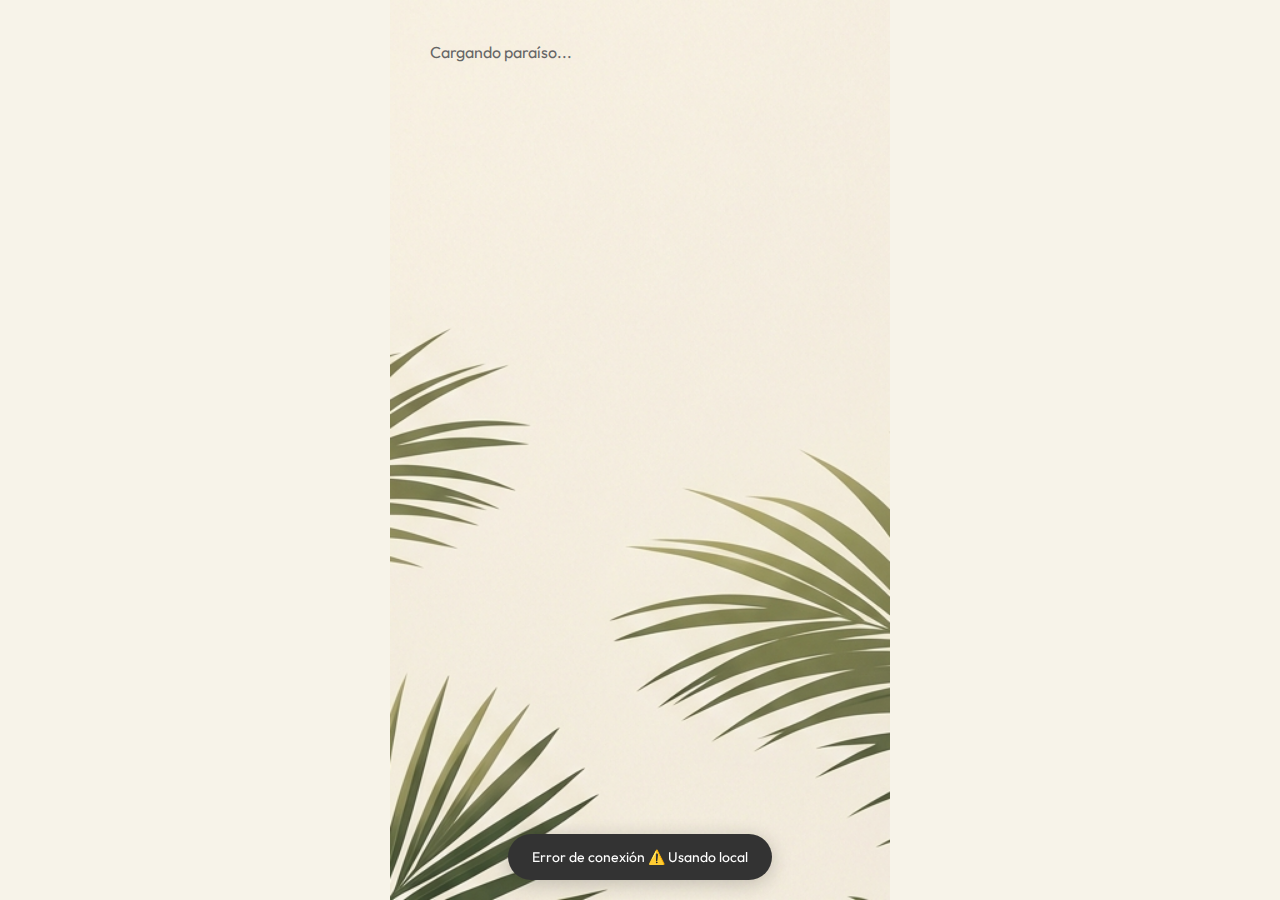
<file: index.html>
<!DOCTYPE html>
<html lang="es">

<head>
    <meta charset="UTF-8">
    <meta name="viewport" content="width=device-width, initial-scale=1.0, maximum-scale=1.0, user-scalable=no">
    <title>Casa 25 - Portal de la Estancia</title>
    <link rel="stylesheet" href="style.css?v=15">
    <link rel="preconnect" href="https://fonts.googleapis.com">
    <link rel="preconnect" href="https://fonts.gstatic.com" crossorigin>
    <link href="https://fonts.googleapis.com/css2?family=Outfit:wght@300;400;600&display=swap" rel="stylesheet">
    <link rel="manifest" href="manifest.json">
    <meta name="theme-color" content="#2D5A27">
    <link rel="apple-touch-icon" href="icons/icon-192.png">
</head>

<body>
    <div id="app">
        <!-- The app content will be dynamically injected here via main.js -->
        <div id="loading-screen" class="screen active">
            <div class="loader"></div>
            <p>Cargando paraíso...</p>
        </div>
    </div>

    <!-- Modals and Notifications -->
    <div id="notification-toast" class="toast"></div>

    <script src="main.js?v=15"></script>
</body>

</html>
</file>
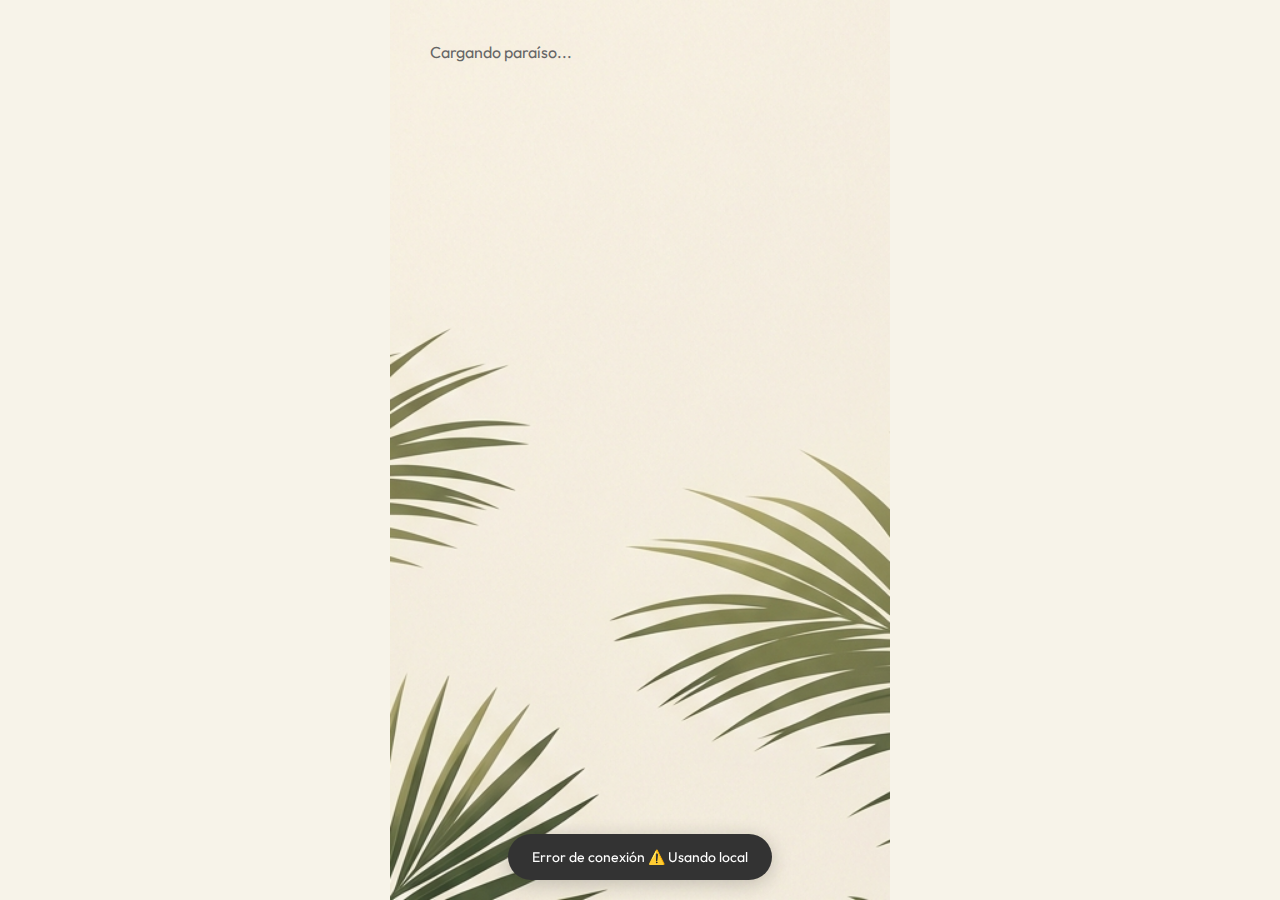
<file: casa25-app/casa25-app/index.html>
<!DOCTYPE html>
<html lang="es">

<head>
    <meta charset="UTF-8">
    <meta name="viewport" content="width=device-width, initial-scale=1.0, maximum-scale=1.0, user-scalable=no">
    <title>Casa 25 - Portal de la Estancia</title>
    <link rel="stylesheet" href="style.css?v=9">
    <link rel="preconnect" href="https://fonts.googleapis.com">
    <link rel="preconnect" href="https://fonts.gstatic.com" crossorigin>
    <link href="https://fonts.googleapis.com/css2?family=Outfit:wght@300;400;600&display=swap" rel="stylesheet">
    <link rel="manifest" href="manifest.json">
    <meta name="theme-color" content="#2D5A27">
    <link rel="apple-touch-icon" href="icons/icon-192.png">
</head>

<body>
    <div id="app">
        <!-- The app content will be dynamically injected here via main.js -->
        <div id="loading-screen" class="screen active">
            <div class="loader"></div>
            <p>Cargando paraíso...</p>
        </div>
    </div>

    <!-- Modals and Notifications -->
    <div id="notification-toast" class="toast"></div>

    <script src="main.js?v=9"></script>
</body>

</html>
</file>
<file: style.css>
:root {
    --primary: #2D5A27;
    /* Verde Selva */
    --bg: #F7F3E9;
    /* Arena Cálida Suave */
    --accent: #00A8CC;
    /* Azul Tropical (Acentuado) */
    --alert: #FF8C42;
    /* Naranja Alerta */
    --text: #333333;
    --text-light: #666666;
    --white: #ffffff;
    --radius-lg: 24px;
    --radius-md: 16px;
    --shadow: 0 4px 12px rgba(0, 0, 0, 0.05);
    --transition: all 0.3s cubic-bezier(0.4, 0, 0.2, 1);
    --side-padding: 40px;
    /* Consistencia Global */
}

* {
    margin: 0;
    padding: 0;
    box-sizing: border-box;
    -webkit-tap-highlight-color: transparent;
}

body {
    font-family: 'Outfit', sans-serif;
    background-color: var(--bg);
    color: var(--text);
    line-height: 1.6;
    overflow-x: hidden;
}

/* Layout Core */
#app {
    max-width: 500px;
    margin: 0 auto;
    min-height: 100vh;
    position: relative;
    background-color: var(--bg);
    background-image: url('background.png');
    background-size: cover;
    background-position: center bottom;
    background-attachment: fixed;
}

.screen {
    display: none;
    padding: 40px var(--side-padding);
    animation: fadeIn 0.4s ease;
    width: 100%;
}

.screen.active {
    display: block;
}

@keyframes fadeIn {
    from {
        opacity: 0;
        transform: translateY(10px);
    }

    to {
        opacity: 1;
        transform: translateY(0);
    }
}

/* Typography */
h1 {
    font-weight: 600;
    font-size: 28px;
    color: var(--primary);
    margin-bottom: 8px;
}

h2 {
    font-weight: 600;
    font-size: 20px;
    margin-bottom: 16px;
}

p {
    font-size: 16px;
    color: var(--text-light);
}

/* Header & Hierarchy */
header {
    padding: 24px 0;
    width: 100%;
}

header .greeting {
    font-size: 16px;
    color: var(--text-light);
    margin-bottom: 4px;
}

header .name {
    font-size: 28px;
    font-weight: 600;
    color: var(--primary);
}

/* Components: Buttons & Cards */
.btn {
    display: flex;
    align-items: center;
    justify-content: center;
    gap: 12px;
    padding: 16px 24px;
    border-radius: var(--radius-md);
    border: none;
    font-family: inherit;
    font-weight: 600;
    font-size: 16px;
    cursor: pointer;
    transition: var(--transition);
    width: 100%;
    margin-bottom: 12px;
    text-decoration: none;
}

.btn-primary {
    background-color: var(--primary);
    color: var(--white);
}

.btn-primary:active {
    transform: scale(0.98);
    background-color: #244820;
}

/* Category Pills */
.category-pills {
    display: flex;
    overflow-x: auto;
    gap: 12px;
    padding: 10px 4px 20px;
    /* Added side padding */
    scrollbar-width: none;
    -ms-overflow-style: none;
    flex-wrap: nowrap;
    /* Force single line */
    -webkit-overflow-scrolling: touch;
    /* Smooth scroll iOS */
    width: 100%;
    /* Ensure full width */
}

.category-pills::-webkit-scrollbar {
    display: none;
    /* Chrome, Safari, Opera */
}

.pill {
    padding: 10px 20px;
    background: rgba(255, 255, 255, 0.7);
    border-radius: 50px;
    white-space: nowrap;
    font-size: 14px;
    font-weight: 500;
    cursor: pointer;
    border: 1px solid rgba(255, 255, 255, 0.3);
    transition: var(--transition);
    display: flex;
    align-items: center;
    gap: 8px;
    color: var(--text-light);
    flex-shrink: 0;
    /* Critical for horizontal scroll */
}

.pill.active {
    background: var(--primary);
    color: var(--white);
    border-color: var(--primary);
    box-shadow: 0 4px 10px rgba(45, 90, 39, 0.2);
}

.pill:active {
    transform: scale(0.95);
}

.btn-accent {
    background-color: var(--accent);
    color: var(--white);
}

.btn-alert {
    background-color: var(--alert);
    color: var(--white);
}

.card {
    background: rgba(255, 255, 255, 0.9);
    backdrop-filter: blur(5px);
    -webkit-backdrop-filter: blur(5px);
    padding: 20px;
    border-radius: var(--radius-md);
    box-shadow: var(--shadow);
    margin-bottom: 20px;
    border: 1px solid rgba(255, 255, 255, 0.3);
}

.icon-box {
    width: 48px;
    height: 48px;
    border-radius: 12px;
    background-color: rgba(45, 90, 39, 0.1);
    display: flex;
    align-items: center;
    justify-content: center;
    font-size: 24px;
    margin-bottom: 16px;
}

/* Grid & Tiles */
.tile-grid {
    display: grid;
    grid-template-columns: 1fr 1fr;
    gap: 20px;
    margin: 24px 0;
}

.tile {
    background: rgba(255, 255, 255, 0.85);
    backdrop-filter: blur(8px);
    -webkit-backdrop-filter: blur(8px);
    border-radius: 20px;
    padding: 24px 16px;
    text-align: center;
    box-shadow: 0 8px 16px rgba(0, 0, 0, 0.06);
    border: 1px solid rgba(255, 255, 255, 0.4);
    cursor: pointer;
    transition: var(--transition);
    display: flex;
    flex-direction: column;
    align-items: center;
    justify-content: center;
    gap: 12px;
    text-decoration: none;
    color: inherit;
}

.tile:active {
    transform: scale(0.96);
    background-color: #f0f0f0;
}

.tile .icon {
    font-size: 32px;
    background: rgba(45, 90, 39, 0.1);
    width: 60px;
    height: 60px;
    display: flex;
    align-items: center;
    justify-content: center;
    border-radius: 16px;
}

.tile span {
    font-weight: 600;
    font-size: 15px;
    color: var(--primary);
}

/* Modals & Overlays */
.modal-overlay {
    position: fixed;
    top: 0;
    left: 0;
    width: 100%;
    height: 100%;
    background: rgba(0, 0, 0, 0.5);
    display: flex;
    align-items: flex-end;
    justify-content: center;
    z-index: 2000;
    opacity: 0;
    transition: opacity 0.3s ease;
    padding-bottom: 20px;
    pointer-events: none;
}

.modal-overlay.active {
    opacity: 1;
    pointer-events: auto;
}

.modal-content {
    background: #ffffff;
    width: 90%;
    max-width: 450px;
    padding: 30px 20px;
    border-radius: var(--radius-lg);
    box-shadow: 0 -10px 40px rgba(0, 0, 0, 0.2);
    transform: translateY(100px);
    transition: transform 0.3s cubic-bezier(0.4, 0, 0.2, 1);
}

.modal-overlay.active .modal-content {
    transform: translateY(0);
}

/* Forms & Inputs */
.form-group {
    margin-bottom: 20px;
}

label {
    display: block;
    margin-bottom: 8px;
    font-weight: 500;
}

input,
textarea {
    width: 100%;
    padding: 14px;
    border: 1px solid #ddd;
    border-radius: 12px;
    font-family: inherit;
    font-size: 16px;
}

/* Actions & Grids */
.action-grid {
    display: grid;
    grid-template-columns: 1fr 1fr;
    gap: 12px;
    margin-bottom: 24px;
}

/* Utilities */
.toast {
    position: fixed;
    bottom: 20px;
    left: 50%;
    transform: translateX(-50%) translateY(100px);
    background: #333;
    color: white;
    padding: 12px 24px;
    border-radius: 50px;
    font-size: 14px;
    transition: var(--transition);
    z-index: 1000;
    white-space: nowrap;
    box-shadow: 0 4px 20px rgba(0, 0, 0, 0.2);
}

.toast.active {
    transform: translateX(-50%) translateY(0);
}

.btn-disabled {
    background-color: #eee !important;
    color: #999 !important;
    cursor: not-allowed;
}

.check-item {
    display: flex;
    align-items: center;
    gap: 10px;
    margin-bottom: 12px;
    font-weight: 400;
}

/* Modern Checklist */
.check-item-modern {
    display: flex;
    align-items: center;
    gap: 15px;
    padding: 12px;
    background: rgba(45, 90, 39, 0.05);
    border-radius: 12px;
    margin-bottom: 10px;
    cursor: pointer;
    transition: var(--transition);
}

.check-item-modern:active {
    transform: scale(0.98);
}

.checkbox-ui {
    width: 24px;
    height: 24px;
    border: 2px solid var(--primary);
    border-radius: 6px;
    display: flex;
    align-items: center;
    justify-content: center;
    font-weight: bold;
    color: white;
    transition: var(--transition);
}

.checkbox-ui.checked {
    background: var(--primary);
}

/* Admin Dashboard Extra Styles */
.feedback-box {
    background: #fdfaf0;
    padding: 15px;
    border-radius: 12px;
    border: 1px dashed var(--primary);
    margin: 10px 0;
    max-height: 150px;
    overflow-y: auto;
}

.issue-item {
    background: #fff;
    padding: 12px;
    border-radius: 10px;
    box-shadow: 0 2px 5px rgba(0, 0, 0, 0.05);
}

.status-badge {
    font-size: 10px;
    text-transform: uppercase;
    background: #eee;
    padding: 2px 8px;
    border-radius: 4px;
    color: #666;
}

/* Navigation: Modern Back Button */
.btn-small {
    background: rgba(255, 255, 255, 0.5);
    backdrop-filter: blur(8px);
    -webkit-backdrop-filter: blur(8px);
    border: 1px solid rgba(255, 255, 255, 0.4);
    color: var(--primary);
    font-weight: 500;
    font-size: 13px;
    padding: 8px 18px;
    border-radius: 50px;
    cursor: pointer;
    display: flex;
    align-items: center;
    gap: 6px;
    transition: var(--transition);
    width: fit-content;
    margin-bottom: 15px;
    box-shadow: 0 4px 15px rgba(0, 0, 0, 0.05);
}

.btn-small:active {
    transform: scale(0.96);
    background: rgba(255, 255, 255, 0.8);
}

/* Survival Guide Accordions */
.accordion {
    margin-bottom: 20px;
    border-radius: var(--radius-md);
    overflow: hidden;
    background: rgba(255, 255, 255, 0.85);
    backdrop-filter: blur(10px);
    -webkit-backdrop-filter: blur(10px);
    border: 1px solid rgba(255, 255, 255, 0.4);
    box-shadow: 0 8px 16px rgba(0, 0, 0, 0.06);
}

.accordion-header {
    padding: 20px 24px;
    display: flex;
    align-items: center;
    justify-content: space-between;
    cursor: pointer;
    transition: var(--transition);
}

.accordion-title {
    display: flex;
    align-items: center;
    gap: 15px;
}

.accordion-title span {
    font-size: 24px;
}

.accordion-header h3 {
    margin: 0;
    font-size: 17px;
    font-weight: 600;
    color: var(--primary);
}

.accordion-icon {
    font-size: 14px;
    transition: transform 0.3s ease;
    color: var(--text-light);
}

.accordion.open .accordion-icon {
    transform: rotate(180deg);
}

.accordion-content {
    max-height: 0;
    overflow: hidden;
    transition: max-height 0.4s cubic-bezier(0.4, 0, 0.2, 1);
    padding: 0 24px;
    font-size: 15px;
    color: var(--text-light);
    line-height: 1.6;
}

.accordion.open .accordion-content {
    max-height: 2000px;
    padding-bottom: 24px;
}

.accordion-content h4 {
    color: var(--primary);
    margin: 24px 0 12px;
    font-size: 16px;
    font-weight: 600;
    border-bottom: 1px solid rgba(0, 0, 0, 0.05);
    padding-bottom: 6px;
}

.accordion-content p {
    margin-bottom: 15px;
}

.accordion-content ul,
.accordion-content ol {
    padding-left: 20px;
    margin-bottom: 20px;
}

.accordion-content li {
    margin-bottom: 10px;
}

.tip-box {
    background: rgba(45, 90, 39, 0.08);
    border-left: 4px solid var(--primary);
    padding: 18px;
    margin: 20px 0;
    border-radius: 4px 12px 12px 4px;
    font-style: italic;
    color: var(--primary);
}

.qr-box {
    background: white;
    padding: 20px;
    border-radius: 16px;
    text-align: center;
    margin: 20px 0;
    border: 1px solid #eee;
}

.qr-placeholder {
    font-size: 48px;
    margin-bottom: 10px;
}

.mode-switch-container {
    text-align: center;
    margin-top: 40px;
    padding-bottom: 20px;
}

.btn-mode-switch {
    background: transparent;
    border: 1px dashed #aaa;
    color: #999;
    padding: 8px 16px;
    border-radius: 8px;
    font-size: 12px;
    cursor: pointer;
    transition: var(--transition);
}

.btn-mode-switch:hover {
    background: rgba(0, 0, 0, 0.05);
    color: var(--text);
    border-color: var(--text);
}

/* Login Screen */
.login-container {
    height: 100vh;
    display: flex;
    align-items: center;
    justify-content: center;
    padding: 20px;
    background: linear-gradient(135deg, #f5f7fa 0%, #c3cfe2 100%);
}

.login-card {
    background: rgba(255, 255, 255, 0.9);
    backdrop-filter: blur(10px);
    -webkit-backdrop-filter: blur(10px);
    padding: 40px 30px;
    border-radius: 30px;
    box-shadow: 0 20px 40px rgba(0, 0, 0, 0.1);
    width: 100%;
    max-width: 400px;
    text-align: center;
    border: 1px solid rgba(255, 255, 255, 0.4);
}

.login-card h1 {
    font-size: 24px;
    margin-bottom: 8px;
}

.login-card p {
    color: var(--text-light);
    margin-bottom: 30px;
}

.pin-display {
    margin-bottom: 30px;
}

.pin-display input {
    width: 100%;
    text-align: center;
    font-size: 32px;
    letter-spacing: 12px;
    border: none;
    background: transparent;
    font-family: inherit;
    color: var(--primary);
}

.keypad {
    display: grid;
    grid-template-columns: repeat(3, 1fr);
    gap: 15px;
}

.keypad button {
    height: 60px;
    border-radius: 15px;
    border: 1px solid rgba(0, 0, 0, 0.05);
    background: white;
    font-size: 20px;
    font-weight: 600;
    color: var(--text);
    transition: var(--transition);
    cursor: pointer;
}

.keypad button:active {
    background: #f0f0f0;
    transform: scale(0.95);
}

.keypad button.btn-clear {
    color: var(--alert);
    background: rgba(231, 76, 60, 0.05);
}

.keypad button.btn-login {
    grid-column: span 2;
    background: var(--primary);
    color: white;
    font-size: 16px;
}

.keypad button.btn-login:hover {
    background: #244820;
}

/* Dashboard Locking */
.tile-locked {
    opacity: 0.7;
    filter: grayscale(0.5);
    cursor: not-allowed !important;
    position: relative;
    pointer-events: none;
}

.lock-overlay {
    position: absolute;
    top: 10px;
    right: 10px;
    font-size: 14px;
    background: rgba(255, 255, 255, 0.8);
    width: 24px;
    height: 24px;
    border-radius: 50%;
    display: flex;
    align-items: center;
    justify-content: center;
    box-shadow: 0 2px 5px rgba(0, 0, 0, 0.1);
}

/* Weather Widget */
.weather-widget {
    display: inline-flex;
    align-items: center;
    gap: 8px;
    background: rgba(255, 255, 255, 0.4);
    backdrop-filter: blur(8px);
    -webkit-backdrop-filter: blur(8px);
    padding: 6px 14px;
    border-radius: 20px;
    font-size: 14px;
    font-weight: 600;
    color: var(--primary);
    border: 1px solid rgba(255, 255, 255, 0.3);
    box-shadow: 0 4px 10px rgba(0, 0, 0, 0.05);
    margin-bottom: 12px;
}
</file>
<file: casa25-app/casa25-app/style.css>
:root {
    --primary: #2D5A27;
    /* Verde Selva */
    --bg: #F7F3E9;
    /* Arena Cálida Suave */
    --accent: #00A8CC;
    /* Azul Tropical (Acentuado) */
    --alert: #FF8C42;
    /* Naranja Alerta */
    --text: #333333;
    --text-light: #666666;
    --white: #ffffff;
    --radius-lg: 24px;
    --radius-md: 16px;
    --shadow: 0 4px 12px rgba(0, 0, 0, 0.05);
    --transition: all 0.3s cubic-bezier(0.4, 0, 0.2, 1);
    --side-padding: 40px;
    /* Consistencia Global */
}

* {
    margin: 0;
    padding: 0;
    box-sizing: border-box;
    -webkit-tap-highlight-color: transparent;
}

body {
    font-family: 'Outfit', sans-serif;
    background-color: var(--bg);
    color: var(--text);
    line-height: 1.6;
    overflow-x: hidden;
}

/* Layout Core */
#app {
    max-width: 500px;
    margin: 0 auto;
    min-height: 100vh;
    position: relative;
    background-color: var(--bg);
    background-image: url('background.png');
    background-size: cover;
    background-position: center bottom;
    background-attachment: fixed;
}

.screen {
    display: none;
    padding: 40px var(--side-padding);
    animation: fadeIn 0.4s ease;
    width: 100%;
}

.screen.active {
    display: block;
}

@keyframes fadeIn {
    from {
        opacity: 0;
        transform: translateY(10px);
    }

    to {
        opacity: 1;
        transform: translateY(0);
    }
}

/* Typography */
h1 {
    font-weight: 600;
    font-size: 28px;
    color: var(--primary);
    margin-bottom: 8px;
}

h2 {
    font-weight: 600;
    font-size: 20px;
    margin-bottom: 16px;
}

p {
    font-size: 16px;
    color: var(--text-light);
}

/* Header & Hierarchy */
header {
    padding: 24px 0;
    width: 100%;
}

header .greeting {
    font-size: 16px;
    color: var(--text-light);
    margin-bottom: 4px;
}

header .name {
    font-size: 28px;
    font-weight: 600;
    color: var(--primary);
}

/* Components: Buttons & Cards */
.btn {
    display: flex;
    align-items: center;
    justify-content: center;
    gap: 12px;
    padding: 16px 24px;
    border-radius: var(--radius-md);
    border: none;
    font-family: inherit;
    font-weight: 600;
    font-size: 16px;
    cursor: pointer;
    transition: var(--transition);
    width: 100%;
    margin-bottom: 12px;
    text-decoration: none;
}

.btn-primary {
    background-color: var(--primary);
    color: var(--white);
}

.btn-primary:active {
    transform: scale(0.98);
    background-color: #244820;
}

/* Category Pills */
.category-pills {
    display: flex;
    overflow-x: auto;
    gap: 12px;
    padding: 10px 4px 20px;
    /* Added side padding */
    scrollbar-width: none;
    -ms-overflow-style: none;
    flex-wrap: nowrap;
    /* Force single line */
    -webkit-overflow-scrolling: touch;
    /* Smooth scroll iOS */
    width: 100%;
    /* Ensure full width */
}

.category-pills::-webkit-scrollbar {
    display: none;
    /* Chrome, Safari, Opera */
}

.pill {
    padding: 10px 20px;
    background: rgba(255, 255, 255, 0.7);
    border-radius: 50px;
    white-space: nowrap;
    font-size: 14px;
    font-weight: 500;
    cursor: pointer;
    border: 1px solid rgba(255, 255, 255, 0.3);
    transition: var(--transition);
    display: flex;
    align-items: center;
    gap: 8px;
    color: var(--text-light);
    flex-shrink: 0;
    /* Critical for horizontal scroll */
}

.pill.active {
    background: var(--primary);
    color: var(--white);
    border-color: var(--primary);
    box-shadow: 0 4px 10px rgba(45, 90, 39, 0.2);
}

.pill:active {
    transform: scale(0.95);
}

.btn-accent {
    background-color: var(--accent);
    color: var(--white);
}

.btn-alert {
    background-color: var(--alert);
    color: var(--white);
}

.card {
    background: rgba(255, 255, 255, 0.9);
    backdrop-filter: blur(5px);
    -webkit-backdrop-filter: blur(5px);
    padding: 20px;
    border-radius: var(--radius-md);
    box-shadow: var(--shadow);
    margin-bottom: 20px;
    border: 1px solid rgba(255, 255, 255, 0.3);
}

.icon-box {
    width: 48px;
    height: 48px;
    border-radius: 12px;
    background-color: rgba(45, 90, 39, 0.1);
    display: flex;
    align-items: center;
    justify-content: center;
    font-size: 24px;
    margin-bottom: 16px;
}

/* Grid & Tiles */
.tile-grid {
    display: grid;
    grid-template-columns: 1fr 1fr;
    gap: 20px;
    margin: 24px 0;
}

.tile {
    background: rgba(255, 255, 255, 0.85);
    backdrop-filter: blur(8px);
    -webkit-backdrop-filter: blur(8px);
    border-radius: 20px;
    padding: 24px 16px;
    text-align: center;
    box-shadow: 0 8px 16px rgba(0, 0, 0, 0.06);
    border: 1px solid rgba(255, 255, 255, 0.4);
    cursor: pointer;
    transition: var(--transition);
    display: flex;
    flex-direction: column;
    align-items: center;
    justify-content: center;
    gap: 12px;
    text-decoration: none;
    color: inherit;
}

.tile:active {
    transform: scale(0.96);
    background-color: #f0f0f0;
}

.tile .icon {
    font-size: 32px;
    background: rgba(45, 90, 39, 0.1);
    width: 60px;
    height: 60px;
    display: flex;
    align-items: center;
    justify-content: center;
    border-radius: 16px;
}

.tile span {
    font-weight: 600;
    font-size: 15px;
    color: var(--primary);
}

/* Modals & Overlays */
.modal-overlay {
    position: fixed;
    top: 0;
    left: 0;
    width: 100%;
    height: 100%;
    background: rgba(0, 0, 0, 0.5);
    display: flex;
    align-items: flex-end;
    justify-content: center;
    z-index: 2000;
    opacity: 0;
    transition: opacity 0.3s ease;
    padding-bottom: 20px;
    pointer-events: none;
}

.modal-overlay.active {
    opacity: 1;
    pointer-events: auto;
}

.modal-content {
    background: #ffffff;
    width: 90%;
    max-width: 450px;
    padding: 30px 20px;
    border-radius: var(--radius-lg);
    box-shadow: 0 -10px 40px rgba(0, 0, 0, 0.2);
    transform: translateY(100px);
    transition: transform 0.3s cubic-bezier(0.4, 0, 0.2, 1);
}

.modal-overlay.active .modal-content {
    transform: translateY(0);
}

/* Forms & Inputs */
.form-group {
    margin-bottom: 20px;
}

label {
    display: block;
    margin-bottom: 8px;
    font-weight: 500;
}

input,
textarea {
    width: 100%;
    padding: 14px;
    border: 1px solid #ddd;
    border-radius: 12px;
    font-family: inherit;
    font-size: 16px;
}

/* Actions & Grids */
.action-grid {
    display: grid;
    grid-template-columns: 1fr 1fr;
    gap: 12px;
    margin-bottom: 24px;
}

/* Utilities */
.toast {
    position: fixed;
    bottom: 20px;
    left: 50%;
    transform: translateX(-50%) translateY(100px);
    background: #333;
    color: white;
    padding: 12px 24px;
    border-radius: 50px;
    font-size: 14px;
    transition: var(--transition);
    z-index: 1000;
    white-space: nowrap;
    box-shadow: 0 4px 20px rgba(0, 0, 0, 0.2);
}

.toast.active {
    transform: translateX(-50%) translateY(0);
}

.btn-disabled {
    background-color: #eee !important;
    color: #999 !important;
    cursor: not-allowed;
}

.check-item {
    display: flex;
    align-items: center;
    gap: 10px;
    margin-bottom: 12px;
    font-weight: 400;
}

/* Modern Checklist */
.check-item-modern {
    display: flex;
    align-items: center;
    gap: 15px;
    padding: 12px;
    background: rgba(45, 90, 39, 0.05);
    border-radius: 12px;
    margin-bottom: 10px;
    cursor: pointer;
    transition: var(--transition);
}

.check-item-modern:active {
    transform: scale(0.98);
}

.checkbox-ui {
    width: 24px;
    height: 24px;
    border: 2px solid var(--primary);
    border-radius: 6px;
    display: flex;
    align-items: center;
    justify-content: center;
    font-weight: bold;
    color: white;
    transition: var(--transition);
}

.checkbox-ui.checked {
    background: var(--primary);
}

/* Admin Dashboard Extra Styles */
.feedback-box {
    background: #fdfaf0;
    padding: 15px;
    border-radius: 12px;
    border: 1px dashed var(--primary);
    margin: 10px 0;
    max-height: 150px;
    overflow-y: auto;
}

.issue-item {
    background: #fff;
    padding: 12px;
    border-radius: 10px;
    box-shadow: 0 2px 5px rgba(0, 0, 0, 0.05);
}

.status-badge {
    font-size: 10px;
    text-transform: uppercase;
    background: #eee;
    padding: 2px 8px;
    border-radius: 4px;
    color: #666;
}

/* Navigation: Modern Back Button */
.btn-small {
    background: rgba(255, 255, 255, 0.5);
    backdrop-filter: blur(8px);
    -webkit-backdrop-filter: blur(8px);
    border: 1px solid rgba(255, 255, 255, 0.4);
    color: var(--primary);
    font-weight: 500;
    font-size: 13px;
    padding: 8px 18px;
    border-radius: 50px;
    cursor: pointer;
    display: flex;
    align-items: center;
    gap: 6px;
    transition: var(--transition);
    width: fit-content;
    margin-bottom: 15px;
    box-shadow: 0 4px 15px rgba(0, 0, 0, 0.05);
}

.btn-small:active {
    transform: scale(0.96);
    background: rgba(255, 255, 255, 0.8);
}

/* Survival Guide Accordions */
.accordion {
    margin-bottom: 20px;
    border-radius: var(--radius-md);
    overflow: hidden;
    background: rgba(255, 255, 255, 0.85);
    backdrop-filter: blur(10px);
    -webkit-backdrop-filter: blur(10px);
    border: 1px solid rgba(255, 255, 255, 0.4);
    box-shadow: 0 8px 16px rgba(0, 0, 0, 0.06);
}

.accordion-header {
    padding: 20px 24px;
    display: flex;
    align-items: center;
    justify-content: space-between;
    cursor: pointer;
    transition: var(--transition);
}

.accordion-title {
    display: flex;
    align-items: center;
    gap: 15px;
}

.accordion-title span {
    font-size: 24px;
}

.accordion-header h3 {
    margin: 0;
    font-size: 17px;
    font-weight: 600;
    color: var(--primary);
}

.accordion-icon {
    font-size: 14px;
    transition: transform 0.3s ease;
    color: var(--text-light);
}

.accordion.open .accordion-icon {
    transform: rotate(180deg);
}

.accordion-content {
    max-height: 0;
    overflow: hidden;
    transition: max-height 0.4s cubic-bezier(0.4, 0, 0.2, 1);
    padding: 0 24px;
    font-size: 15px;
    color: var(--text-light);
    line-height: 1.6;
}

.accordion.open .accordion-content {
    max-height: 2000px;
    padding-bottom: 24px;
}

.accordion-content h4 {
    color: var(--primary);
    margin: 24px 0 12px;
    font-size: 16px;
    font-weight: 600;
    border-bottom: 1px solid rgba(0, 0, 0, 0.05);
    padding-bottom: 6px;
}

.accordion-content p {
    margin-bottom: 15px;
}

.accordion-content ul,
.accordion-content ol {
    padding-left: 20px;
    margin-bottom: 20px;
}

.accordion-content li {
    margin-bottom: 10px;
}

.tip-box {
    background: rgba(45, 90, 39, 0.08);
    border-left: 4px solid var(--primary);
    padding: 18px;
    margin: 20px 0;
    border-radius: 4px 12px 12px 4px;
    font-style: italic;
    color: var(--primary);
}

.qr-box {
    background: white;
    padding: 20px;
    border-radius: 16px;
    text-align: center;
    margin: 20px 0;
    border: 1px solid #eee;
}

.qr-placeholder {
    font-size: 48px;
    margin-bottom: 10px;
}

.mode-switch-container {
    text-align: center;
    margin-top: 40px;
    padding-bottom: 20px;
}

.btn-mode-switch {
    background: transparent;
    border: 1px dashed #aaa;
    color: #999;
    padding: 8px 16px;
    border-radius: 8px;
    font-size: 12px;
    cursor: pointer;
    transition: var(--transition);
}

.btn-mode-switch:hover {
    background: rgba(0, 0, 0, 0.05);
    color: var(--text);
    border-color: var(--text);
}

/* Login Screen */
.login-container {
    height: 100vh;
    display: flex;
    align-items: center;
    justify-content: center;
    padding: 20px;
    background: linear-gradient(135deg, #f5f7fa 0%, #c3cfe2 100%);
}

.login-card {
    background: rgba(255, 255, 255, 0.9);
    backdrop-filter: blur(10px);
    -webkit-backdrop-filter: blur(10px);
    padding: 40px 30px;
    border-radius: 30px;
    box-shadow: 0 20px 40px rgba(0, 0, 0, 0.1);
    width: 100%;
    max-width: 400px;
    text-align: center;
    border: 1px solid rgba(255, 255, 255, 0.4);
}

.login-card h1 {
    font-size: 24px;
    margin-bottom: 8px;
}

.login-card p {
    color: var(--text-light);
    margin-bottom: 30px;
}

.pin-display {
    margin-bottom: 30px;
}

.pin-display input {
    width: 100%;
    text-align: center;
    font-size: 32px;
    letter-spacing: 12px;
    border: none;
    background: transparent;
    font-family: inherit;
    color: var(--primary);
}

.keypad {
    display: grid;
    grid-template-columns: repeat(3, 1fr);
    gap: 15px;
}

.keypad button {
    height: 60px;
    border-radius: 15px;
    border: 1px solid rgba(0, 0, 0, 0.05);
    background: white;
    font-size: 20px;
    font-weight: 600;
    color: var(--text);
    transition: var(--transition);
    cursor: pointer;
}

.keypad button:active {
    background: #f0f0f0;
    transform: scale(0.95);
}

.keypad button.btn-clear {
    color: var(--alert);
    background: rgba(231, 76, 60, 0.05);
}

.keypad button.btn-login {
    grid-column: span 2;
    background: var(--primary);
    color: white;
    font-size: 16px;
}

.keypad button.btn-login:hover {
    background: #244820;
}

/* Dashboard Locking */
.tile-locked {
    opacity: 0.7;
    filter: grayscale(0.5);
    cursor: not-allowed !important;
    position: relative;
    pointer-events: none;
}

.lock-overlay {
    position: absolute;
    top: 10px;
    right: 10px;
    font-size: 14px;
    background: rgba(255, 255, 255, 0.8);
    width: 24px;
    height: 24px;
    border-radius: 50%;
    display: flex;
    align-items: center;
    justify-content: center;
    box-shadow: 0 2px 5px rgba(0, 0, 0, 0.1);
}

/* Weather Widget */
.weather-widget {
    display: inline-flex;
    align-items: center;
    gap: 8px;
    background: rgba(255, 255, 255, 0.4);
    backdrop-filter: blur(8px);
    -webkit-backdrop-filter: blur(8px);
    padding: 6px 14px;
    border-radius: 20px;
    font-size: 14px;
    font-weight: 600;
    color: var(--primary);
    border: 1px solid rgba(255, 255, 255, 0.3);
    box-shadow: 0 4px 10px rgba(0, 0, 0, 0.05);
    margin-bottom: 12px;
}
</file>
